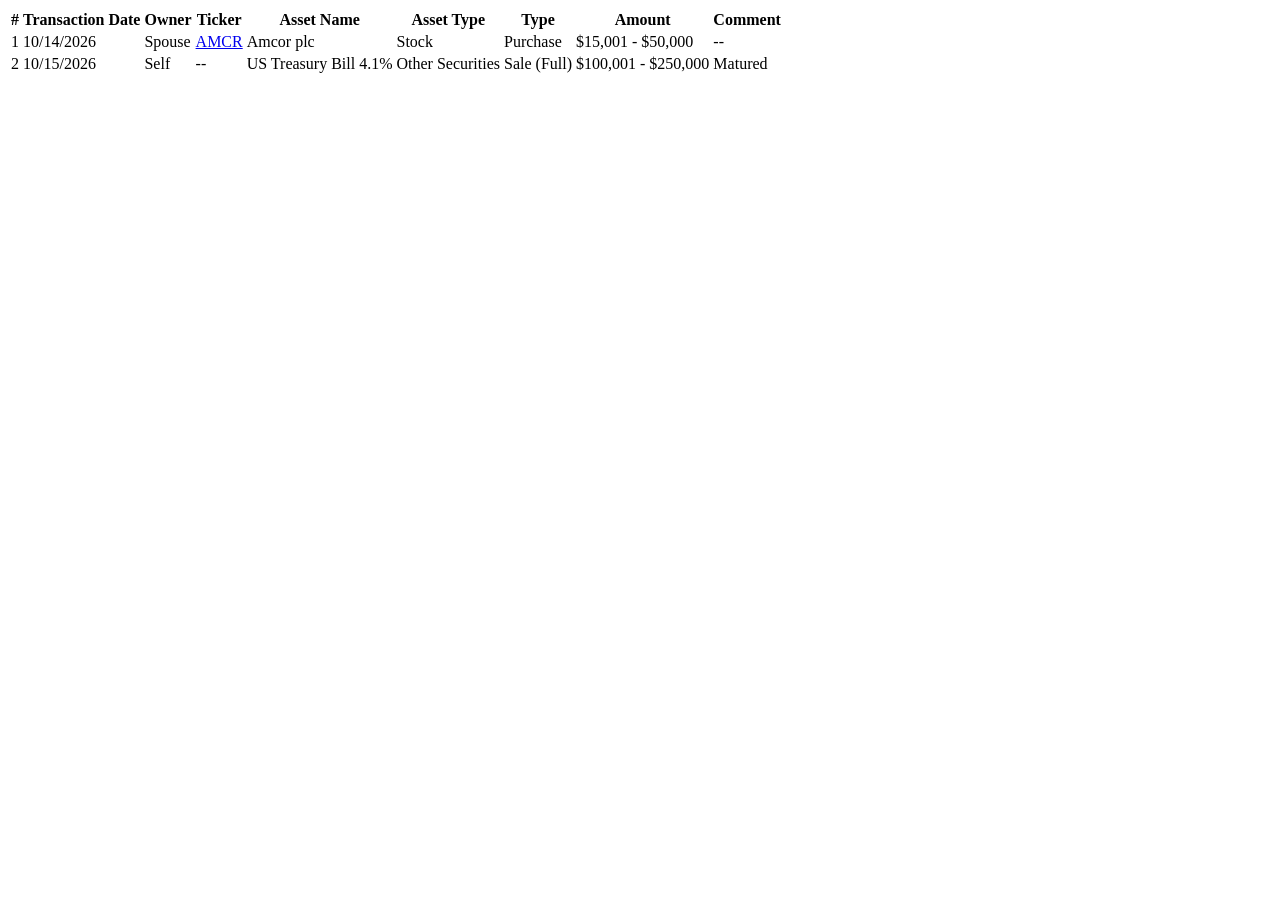
<file: tests/fixtures/senate_ptr.html>
<html><head><title>eFD: Print Periodic Transaction Report</title></head><body><div class="table-responsive"><table class="table table-striped">
<thead><tr><th>#</th><th>Transaction Date</th><th>Owner</th><th>Ticker</th><th>Asset Name</th><th>Asset Type</th><th>Type</th><th>Amount</th><th>Comment</th></tr></thead>
<tbody>
<tr><td>1</td><td>10/14/2026</td><td>Spouse</td><td><a href="https://finance.yahoo.com/quote/AMCR">AMCR</a></td><td>Amcor plc</td><td>Stock</td><td>Purchase</td><td>$15,001 - $50,000</td><td>--</td></tr>
<tr><td>2</td><td>10/15/2026</td><td>Self</td><td>--</td><td>US Treasury Bill 4.1%</td><td>Other Securities</td><td>Sale (Full)</td><td>$100,001 - $250,000</td><td>Matured</td></tr>
</tbody></table></div></body></html>
</file>
